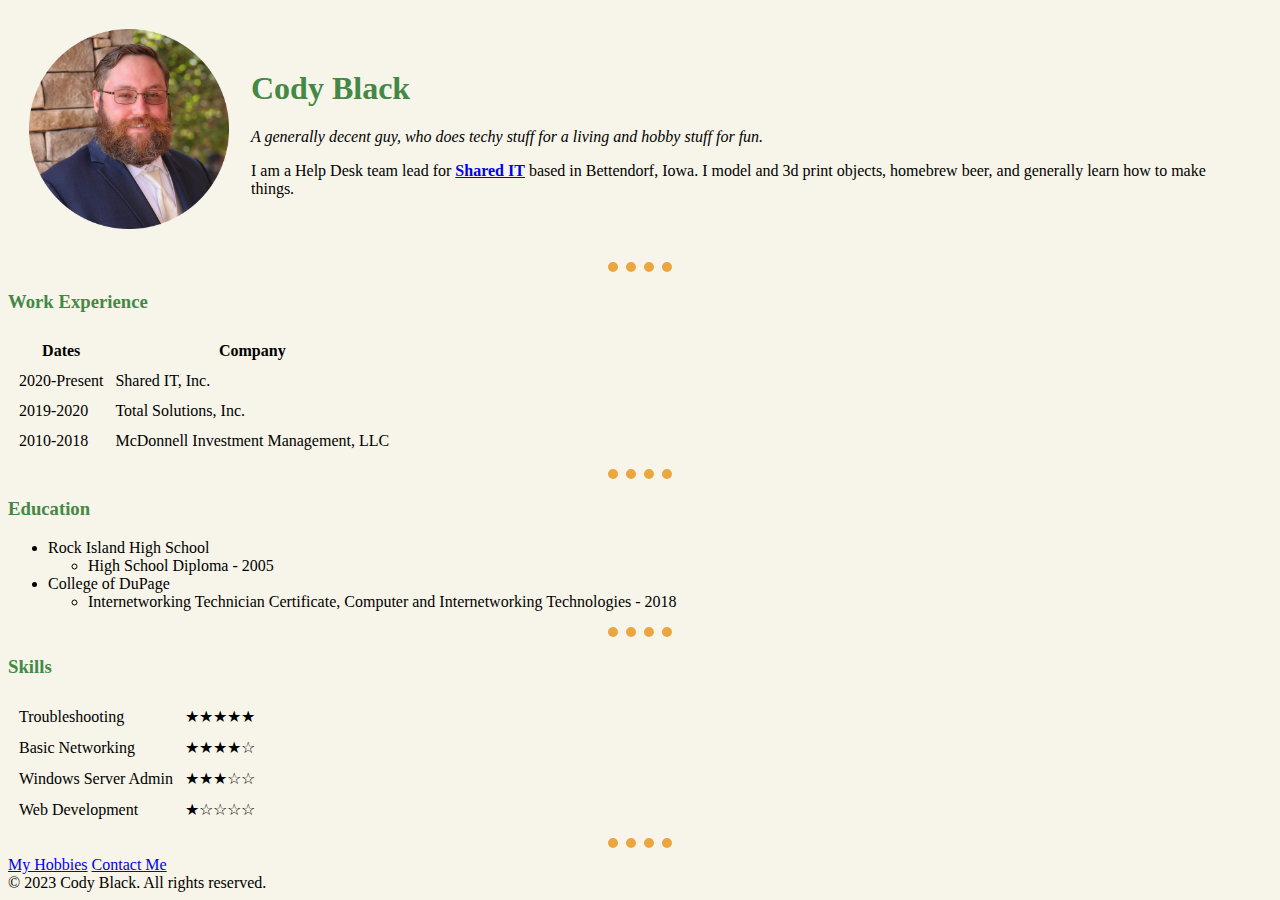
<file: index.html>
<!DOCTYPE html>
<html lang="en" dir="ltr">

<head>
  <meta charset="utf-8">
  <title>Cody's Personal Site‽</title>
  <link rel="stylesheet" href="/css/styles.css">
  <meta name="description" content="This is the personal site of IT guru, Cody Black" />
  <style>
    img {
      height: 200px;
    }
  </style>
</head>

<body>

  <table cellspacing="20">
    <tr>
      <td><img src="Images\Cody Profile-circle.png" alt="Profile photo for Cody Black"></td>
      <td>
        <h1>Cody Black</h1>
        <p><em>A generally decent guy, who does techy stuff for a living and hobby stuff for fun.</em></p>
        <p>I am a Help Desk team lead for <strong><a href="https://www.sharedit.com/">Shared IT</a></strong> based in
          Bettendorf, Iowa. I model and 3d print objects, homebrew beer, and generally learn how to make things.</p>
      </td>
    </tr>
  </table>

  <hr />

  <h3>Work Experience</h3>
  <table cellspacing="10">
    <thead>
      <tr>
        <th>Dates</th>
        <th>Company</th>
      </tr>
    </thead>
    <tbody>
      <tr>
        <td>2020-Present</td>
        <td>Shared IT, Inc.</td>
      </tr>
      <tr>
        <td>2019-2020</td>
        <td>Total Solutions, Inc.</td>
      </tr>
      <tr>
        <td>2010-2018</td>
        <td>McDonnell Investment Management, LLC</td>
      </tr>
    </tbody>
    <tfoot>

    </tfoot>

  </table>

  <hr />

  <h3>Education</h3>
  <ul>
    <li>Rock Island High School</li>
    <ul>
      <li>High School Diploma - 2005</li>
    </ul>
    <li>College of DuPage</li>
    <ul>
      <li>Internetworking Technician Certificate, Computer and Internetworking Technologies - 2018</li>
    </ul>
  </ul>

  <hr />

  <h3>Skills</h3>
  <table cellspacing="10">
    <tr>
      <td>Troubleshooting</td>
      <td>★★★★★</td>
    </tr>
    <tr>
      <td>Basic Networking</td>
      <td>★★★★☆</td>
    </tr>
    <tr>
      <td>Windows Server Admin</td>
      <td>★★★☆☆</td>
    </tr>
    <tr>
      <td>Web Development</td>
      <td>★☆☆☆☆</td>
    </tr>
  </table>



  <hr>
  <a href="hobbies.html">My Hobbies</a>
  <a href="contact.html">Contact Me</a>
  <br>
  <footer>© 2023 Cody Black. All rights reserved.</footer>
</body>

</html>
</file>
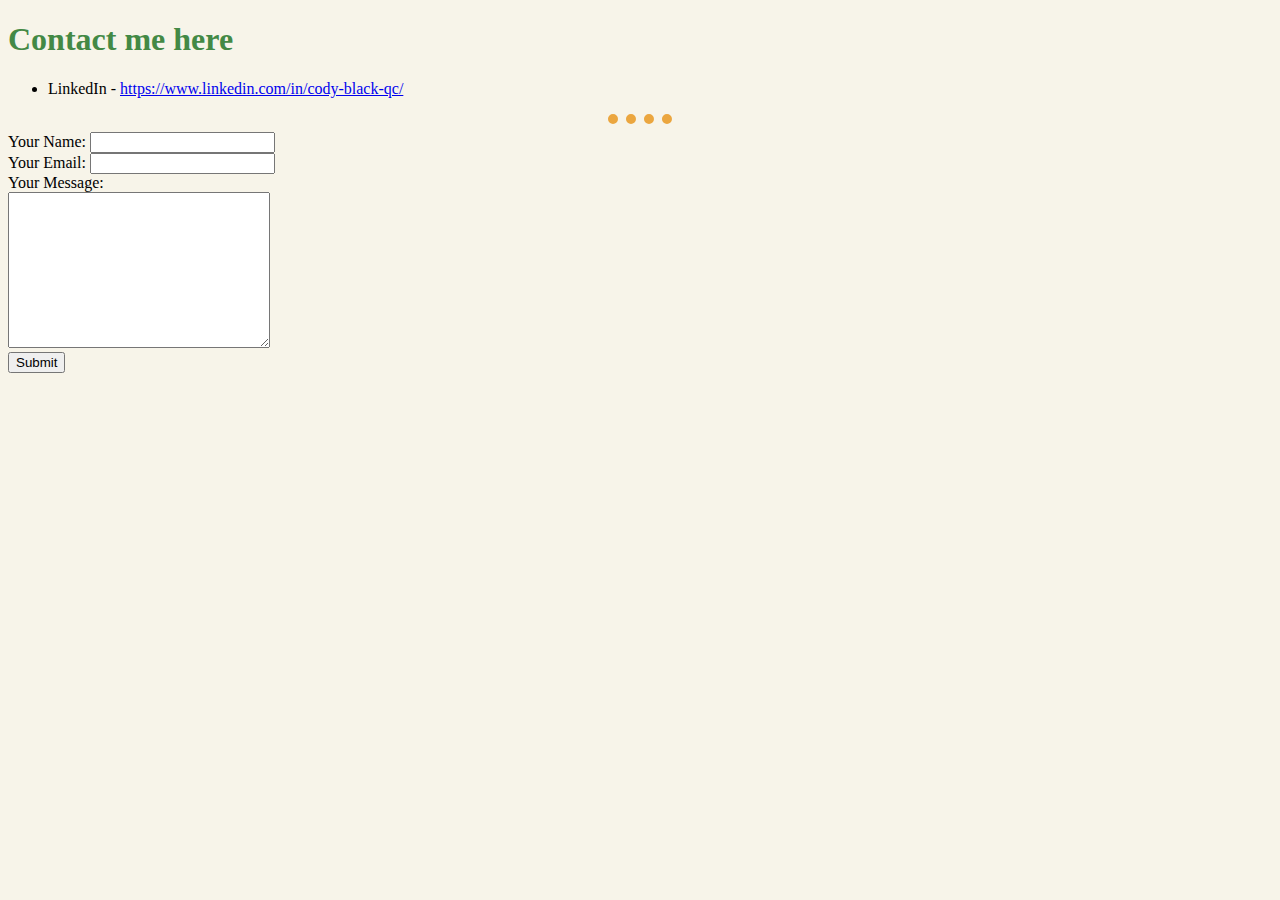
<file: contact.html>
<!DOCTYPE html>
<html>

  <head>
    <meta charset="utf-8" />
    <title>Contact Cody</title>
    <link rel="stylesheet" href="/css/styles.css">
  </head>

  <body>
    <h1>Contact me here</h1>
    <ul>
      <li>LinkedIn - <a href="https://www.linkedin.com/in/cody-black-qc/">https://www.linkedin.com/in/cody-black-qc/</a></li>
    </ul>
  </body>

  <hr>

  <form enctype="text/plain" action="mailto:codymblack@gmail.com" method="post">
    <label for="Name">Your Name:</label>
    <input type="text" name="Name" id=""><br>
    <label for="Email">Your Email:</label>
    <input type="email" name="emailaddress" value=""><br />
    <label for="message">Your Message:</label><br>
    <textarea name="message" rows="10" cols="30"></textarea><br>
    <input type="submit" name="submit" value="Submit">
  </form>

</html>
</file>
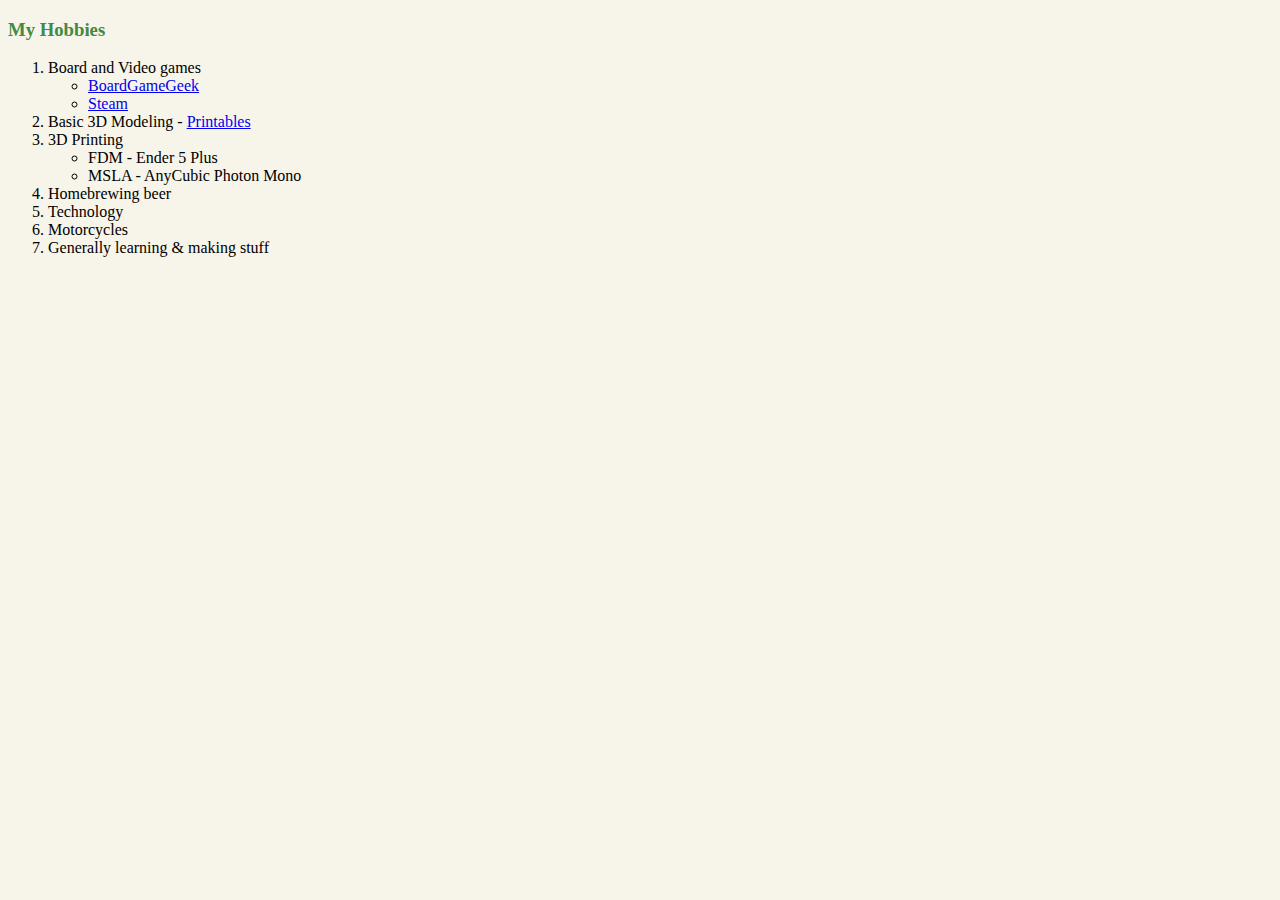
<file: hobbies.html>
<!DOCTYPE html>
<html>

  <head>
    <meta charset="utf-8" />
    <title>My Hobbies</title>
    <link rel="stylesheet" href="/css/styles.css">
  </head>

  <body>
    <h3>My Hobbies</h3>
    <ol>
      <li>Board and Video games</li>
      <ul>
        <li><a href="https://boardgamegeek.com/user/Majawat">BoardGameGeek</a></li>
        <li><a href="https://steamcommunity.com/id/majawat">Steam</a></li>
      </ul>
      <li>Basic 3D Modeling - <a href="https://www.printables.com/social/210944-majawat/about">Printables</a></li>
      <li>3D Printing</li>
      <ul>
        <li>FDM - Ender 5 Plus</li>
        <li>MSLA - AnyCubic Photon Mono</li>
      </ul>
      <li>Homebrewing beer</li>
      <li>Technology</li>
      <li>Motorcycles</li>
      <li>Generally learning & making stuff</li>
    </ol>
  </body>

</html>
</file>
<file: css/styles.css>
body {
  background-color: #F7F4E9;
  /*https://designshack.net/articles/trends/best-website-color-schemes/#:~:text=and%20sleep%20theme.-,17.%20Atlanta%20Brewing,-%23E40C2B*/
}

hr {
  border-style: none;
  border-top-style: dotted;
  border-color: #EBA63F;
  border-width: 10px;
  width: 5%;
}

h1 {
  color: #438945;
}

h3 {
  color: #438945;
}
</file>
